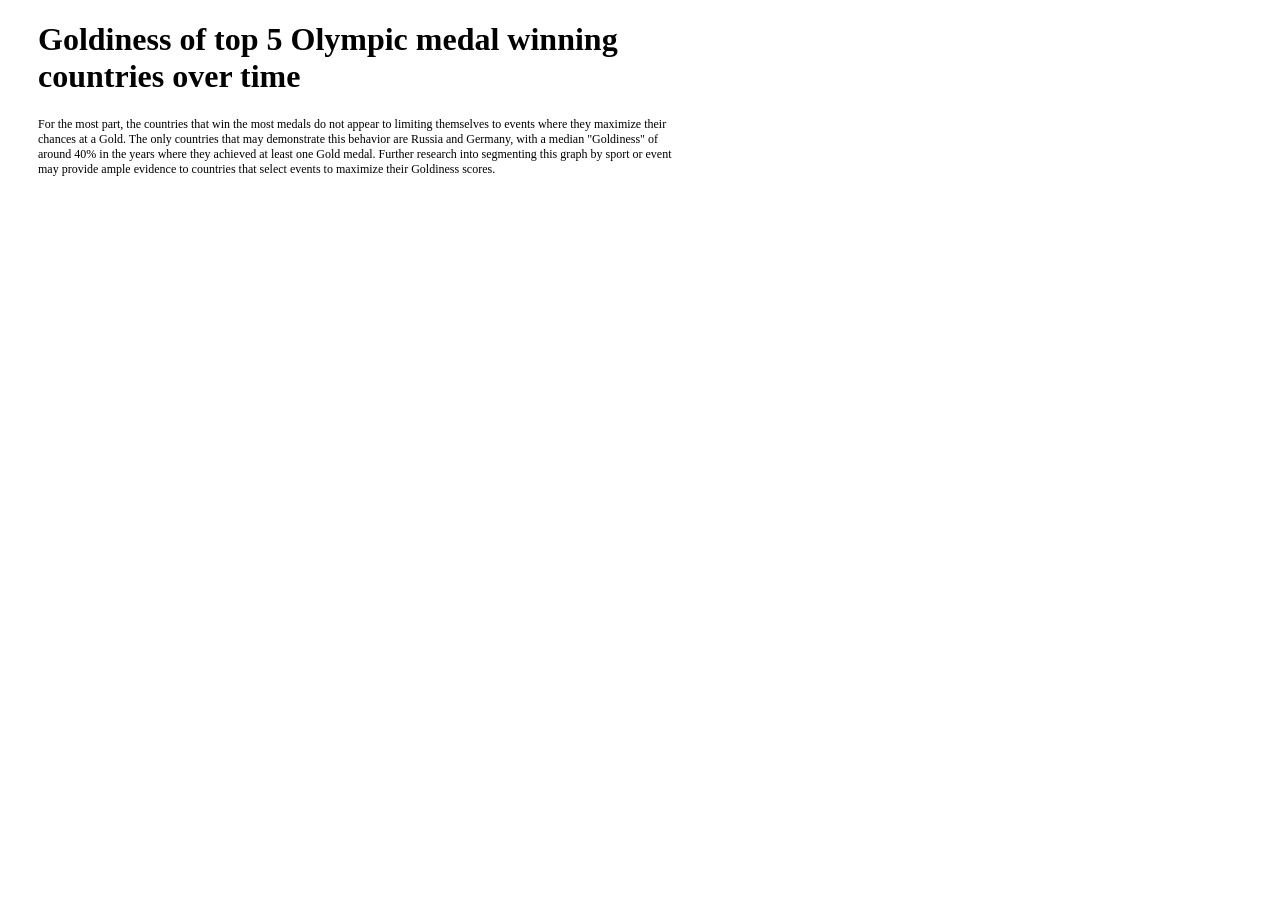
<file: hw1/index.html>
<!DOCTYPE html>
<html>
<head>
<script src="https://d3js.org/d3.v5.min.js"></script>
<style type="text/css">
.chart-title {
    width: 644px;
    margin-left: 30px;
}

.chart-caption {
    font: 12px serif;
    margin: 0;
    margin-left: 30px;
    width: 644px;
}

.axis-label {
    font: 14px serif;
}
</style>
</head>
<body>
<h1 class="chart-title">Goldiness of top 5 Olympic medal winning countries over time</h1>
<div id="viz"></div>
<p class="chart-caption">
For the most part, the countries that win the most medals do not appear to limiting themselves to events where they maximize their chances at a Gold. The only countries that may demonstrate this behavior are Russia and Germany, with a median "Goldiness" of around 40% in the years where they achieved at least one Gold medal. Further research into segmenting this graph by sport or event may provide ample evidence to countries that select events to maximize their Goldiness scores.</p>
<script type="text/javascript" src="js/olympics.js">
</script>
</body>
</html>
</file>
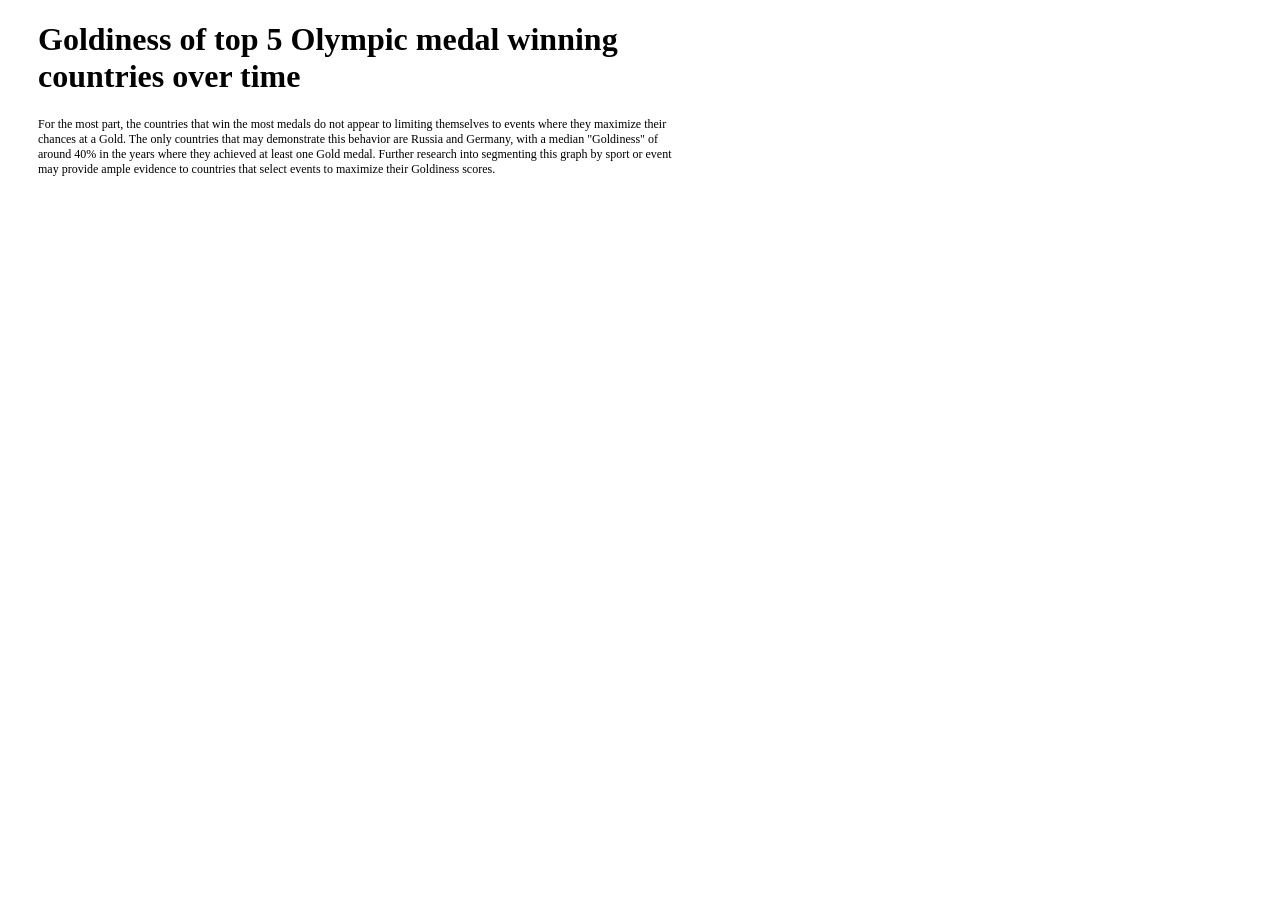
<file: hw2/index.html>
<!DOCTYPE html>
<html>
<head>
<script src="https://d3js.org/d3.v5.min.js"></script>
<style type="text/css">
.chart-title {
    width: 644px;
    margin-left: 30px;
}

.chart-caption {
    font: 12px serif;
    margin: 0;
    margin-left: 30px;
    width: 644px;
}

.axis-label {
    font: 14px serif;
}

#viz svg {
    background-color: darkgray;
}
</style>
</head>
<body>
<h1 class="chart-title">Goldiness of top 5 Olympic medal winning countries over time</h1>
<div id="viz"></div>
<p class="chart-caption">
For the most part, the countries that win the most medals do not appear to limiting themselves to events where they maximize their chances at a Gold. The only countries that may demonstrate this behavior are Russia and Germany, with a median "Goldiness" of around 40% in the years where they achieved at least one Gold medal. Further research into segmenting this graph by sport or event may provide ample evidence to countries that select events to maximize their Goldiness scores.</p>
<script type="text/javascript" src="js/olympics.js">
</script>
</body>
</html>
</file>
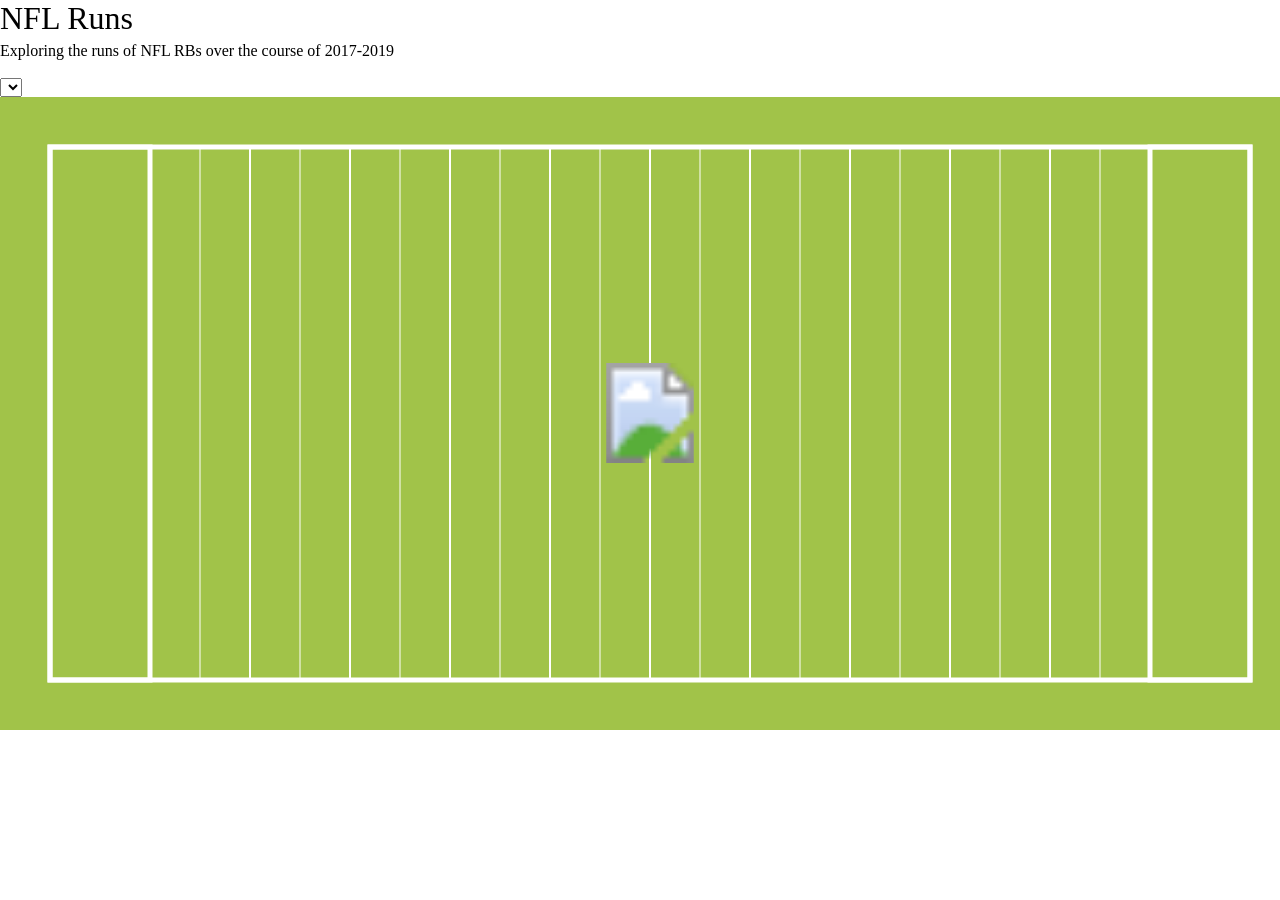
<file: backup/d3.html>
<!DOCTYPE html>
<html lang="en">
	<head>
		<meta charset="utf-8">
		<meta http-equiv="Access-Control-Allow-Origin" content="*"/>
		<title>NFL Rushing Statistics</title>
		<link rel="stylesheet" type="text/css" href="style.css" >
		<script type="text/javascript" src="d3.v4.js"></script>
	</head>

	<body>
		<div id="container">
      		<p id="headline" class="hed">NFL Runs</p>
      	<p class="dek">Exploring the runs of NFL RBs over the course of 2017-2019</p>
      	<br>
      	</div>

      	<select id="selectButton"></select>
      	<!--
      	<div id="tooltip" class="hidden">
        <p><strong>Player Detail</strong></p>
        <p>Name: <span id="DisplayName">100</span></p>
        <p>Team: <span id="PossessionTeam">100</span></p>
		<p>Number: <span id="JerseyNumber">100</span></p>
		<p>Position: <span id="Position">100</span></p>

    </div>
    -->  
		<script type="text/javascript" src="field.js"></script>
  </body>

</html>
</file>
<file: backup/style.css>
html, body {
  margin: 0;
  height: 100%;
}


.hed {
  font-family: SourceSansPro-Bold;
  font-size: 24pt;
  margin-bottom:5px; 
  margin-top:0px;
  }
  
.dek {
  font-family: SourceSansPro-Light;
  font-size: 12pt;
  margin-bottom:0px; 
  margin-top:0px;
  }
</file>
